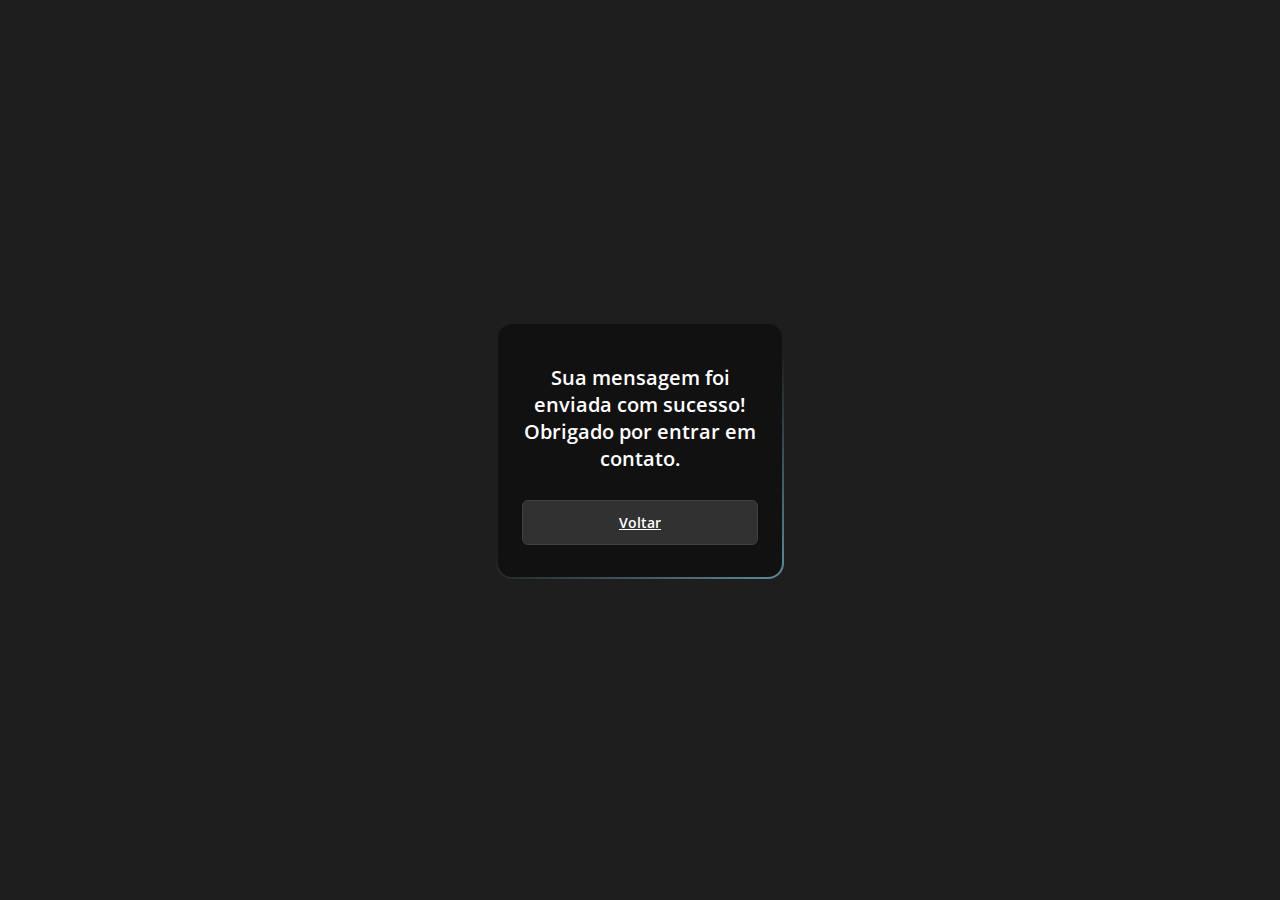
<file: obrigado.html>
<!DOCTYPE html>
<html lang="en">
  <head>
    <meta charset="UTF-8" />
    <meta name="viewport" content="width=device-width, initial-scale=1.0" />
    <link rel="stylesheet" href="./src/styles.css" />
    <link rel="preconnect" href="https://fonts.googleapis.com" />
    <link rel="preconnect" href="https://fonts.gstatic.com" crossorigin />
    <link
      href="https://fonts.googleapis.com/css2?family=Open+Sans:ital,wght@0,300..800;1,300..800&display=swap"
      rel="stylesheet"
    />
    <link rel="icon" href="./src/img/logo-davi.png" type="image/x-icon" />
    <title>Obrigado!</title>
    <style>
      * {
        box-sizing: border-box;
        margin: 0;
        padding: 0;
      }

      html {
        scroll-behavior: smooth;
      }

      body {
        display: flex;
        flex-direction: column;
        width: 100%;
        height: 100vh;
        font-family: "open sans";
        justify-content: center;
        align-items: center;
        background: #1e1e1e;
      }

      h2{
        color: white;
        font-size: 1.25rem;
        font-weight: 600;
        text-align: center;
        margin-top: 0.5rem;
      }

      .form-container {
        width: 18rem;
        background: linear-gradient(var(--primary-black), var(--primary-black))
            padding-box,
          linear-gradient(145deg, transparent 35%, var(--primary-color), white)
            border-box;
        border: 0.125rem solid transparent;
        padding: 2rem 1.5rem;
        font-size: 0.875rem;
        font-family: inherit;
        color: white;
        display: flex;
        flex-direction: column;
        gap: 1.25rem;
        box-sizing: border-box;
        border-radius: 1rem;
        background-size: 200% 100%;
        animation: gradient 5s ease infinite;
      }

      @keyframes gradient {
        0% {
          background-position: 0% 50%;
        }

        50% {
          background-position: 100% 50%;
        }

        100% {
          background-position: 0% 50%;
        }
      }

      .form-container button:active {
        scale: 0.95;
      }

      .form-container .form {
        display: flex;
        flex-direction: column;
        gap: 1.25rem;
      }

      .form-container .form-group {
        display: flex;
        flex-direction: column;
        gap: 0.125rem;
      }

      .form-container .form-group label {
        display: block;
        margin-bottom: 0.3125rem;
        color: white;
        font-weight: 600;
        font-size: 0.75rem;
      }

      .form-container .form-group input {
        width: 100%;
        padding: 0.75rem 1rem;
        border-radius: 0.5rem;
        color: #fff;
        font-family: inherit;
        background-color: transparent;
        border: 0.0625rem solid #414141;
      }

      .form-container .form-group textarea {
        width: 100%;
        padding: 0.75rem 1rem;
        border-radius: 0.5rem;
        resize: none;
        color: #fff;
        height: 6rem;
        border: 0.0625rem solid #414141;
        background-color: transparent;
        font-family: inherit;
      }

      .form-container .form-group input::placeholder {
        opacity: 0.5;
      }

      .form-container .form-group input:focus {
        outline: none;
        border-color: var(--primary-color);
      }

      .form-container .form-group textarea:focus {
        outline: none;
        border-color: var(--primary-color);
      }

      .form-container .form-submit-btn {
        display: flex;
        align-items: flex-start;
        justify-content: center;
        align-self: flex-start;
        font-family: inherit;
        color: white;
        font-weight: 600;
        width: 100%;
        background: #313131;
        border: 0.0625rem solid #414141;
        padding: 0.75rem 1rem;
        font-size: inherit;
        gap: 0.5rem;
        margin-top: 0.5rem;
        cursor: pointer;
        border-radius: 0.375rem;
      }

      .form-container .form-submit-btn:hover {
        background-color: #fff;
        border-color: #fff;
        color: var(--primary-gray);
      }
    </style>
  </head>
  <body>
    <div class="form-container">
      <form
        class="form"
      >
        <h2>Sua mensagem foi enviada com sucesso! Obrigado por entrar em contato.</h2>
        <a href="./index.html" class="form-submit-btn">Voltar</a>
      </form>
    </div>
  </body>
</html>
</file>
<file: src/styles.css>
:root{
  --primary-color: #588794;
  --primary-gray: #1e1e1e;
  --primary-black: #111111;
}

*{
  box-sizing: border-box;
  margin: 0;
  padding: 0;
}

html{
  scroll-behavior: smooth;
}

body{
  display: flex;
  flex-direction: column;
  width: 100%;
  height: auto;
  font-family: 'open sans';
}

.button-container {
  display: flex;
  justify-content: center;
  align-items: center;
}

.custom-button {
  position: relative;
  display: flex;
  justify-content: center;
  padding: 0.5rem;
  border-radius: 0.375rem;
  box-shadow: 0 0.25rem 0.375rem rgba(0, 0, 0, 0.1);
  background-color: var(--primary-color);
  color: white;
  font-weight: 600;
  transition: all 0.5s ease;
  border: 0;
}

.custom-button:hover {
  transform: translateY(0.75rem);
  border-radius: 50%;
  background: var(--primary-black);
}

.icon {
  width: 1.25rem;
}

.tooltip {
  position: absolute;
  opacity: 0;
  color: white;
  font-size: 0.875rem;
  transform: translateY(0);
  transition: opacity 0.7s ease, transform 0.7s ease;
}

.custom-button:hover .tooltip {
  opacity: 1;
  transform: translateY(-2.5rem);
}

.button-container-in {
  display: flex;
  justify-content: center;
  align-items: center;
}

.custom-button-in {
  position: relative;
  display: flex;
  justify-content: center;
  padding: 0.5rem;
  border-radius: 0.375rem;
  box-shadow: 0 0.25rem 0.375rem rgba(0, 0, 0, 0.1);
  background-color: var(--primary-color);
  color: white;
  font-weight: 600;
  transition: all 0.5s ease;
  border: 0;
}

.custom-button-in:hover {
  transform: translateY(0.75rem);
  border-radius: 50%;
  background: var(--primary-black);
}

.icon-in {
  width: 1.25rem;
  height: 1.25rem;
}

.tooltip-in {
  position: absolute;
  opacity: 0;
  color: white;
  font-size: 0.875rem;
  transform: translateY(0);
  transition: opacity 0.7s ease, transform 0.7s ease;
}

.custom-button-in:hover .tooltip-in {
  opacity: 1;
  transform: translateY(-2.5rem);
}

.button-container-git {
  display: flex;
  justify-content: center;
  align-items: center;
}

.button-git {
  display: flex;
  justify-content: center;
  align-items: center;
  padding: 0.5rem;
  border-radius: 0.375rem;
  box-shadow: 0rem 0.25rem 0.375rem rgba(0, 0, 0, 0.1);
  background: var(--primary-color);
  color: white;
  font-weight: 600;
  text-decoration: none;
  transition: all 0.5s ease;
}

.button-git:hover {
  transform: translateY(0.75rem);
  border-radius: 50%;
  background: var(--primary-black);
}

.icon-git {
  width: 1.25rem;
}

.button-text-git {
  position: absolute;
  opacity: 0;
  color: white;
  font-size: 0.875rem;
  transform: translateY(0);
  transition: all 0.7s ease;
}

.button-git:hover .button-text-git {
  opacity: 1;
  transform: translateY(-2.5rem);
}


/* ESTILIZAÇÃO FOOTER */

footer{
  width: 100%;
  display: flex;
  flex-direction: column;
  align-items: center;
  height: auto;
  background-color: var(--primary-gray);
}

#footer-content{
  padding: 3rem 4rem;
  display: flex;
  flex-direction: column;
  width: 100%;
  max-width: 120rem;
  align-items: center;
  height: auto;
  gap: 2rem;
}

#footer-content .footer-top{
  width: 100%;
  height: auto;
  display: flex;
  gap: 2rem;
  align-items: center;
  justify-content: center;
}

#footer-content .footer-top a{
  text-decoration: none;
  color: white;
  transition: 0.3s;
  font-size: 1rem;
  font-weight: 500;
  line-height: 160%;
  letter-spacing: 0.0094rem;
}

#footer-content .footer-top a:hover{
  color: var(--primary-color);
  transition: 0.3s;
}

#footer-content .footer-bottom{
  display: flex;
  flex-direction: column;
  gap: 2rem;
  width: 100%;
  align-items: center;
  height: auto;
  justify-content: space-between;
  padding-bottom: 0.5rem;
}

.social{
  display: flex;
  justify-content: center;
  align-items: center;
  gap: 2rem;
}

.final-text{
  display: flex;
  align-items: center;
  gap: 0.5rem;
}

.final-text img{
  height: 1rem;
  width: 1rem;
}

.final-text p{
  text-decoration: none;
  color: white;
  transition: 0.3s;
  font-size: 0.75rem;
  font-weight: 400;
  line-height: 160%;
  letter-spacing: 0.0094rem;
}

.final-text a{
  text-decoration: none;
  color: white;
  transition: 0.3s;
  font-size: 0.75rem;
  font-weight: 400;
  line-height: 160%;
  letter-spacing: 0.0094rem;
}

.final-text a:hover{
  color: var(--primary-color);
  transition: 0.3s;
}

/* ESTILIZAÇÃO HEADER */

header{
  width: 100%;
  display: flex;
  flex-direction: column;
  align-items: center;
  height: auto;
  background-color: var(--primary-gray);
  position: sticky;
  top: 0;
  z-index: 4;
}

header #header-content{
  width: 100%;
  padding: 1rem 4rem;
  display: flex;
  justify-content: center;
  align-items: center;
  max-width: 120rem;
}

header #header-content img{
  height: 2.5rem;
  width: 2.5rem;
}

header #header-content #links{
  height: auto;
  width: auto;
  display: flex;
  gap: 2rem;
  align-items: center;
}

header #header-content #links a{
  text-decoration: none;
  color: white;
  transition: 0.3s;
  font-size: 1rem;
  font-weight: 500;
  line-height: 160%;
  letter-spacing: 0.0094rem;
}

.menu-link{
  position: relative;
  text-decoration: none;
  color: white;
  font-size: 1rem;
  font-weight: 500;
  line-height: 160%;
  letter-spacing: 0.0094rem;
  width: max-content;
}

@media  screen and (max-width: 28.125rem) {
  header #header-content #links{
    display: grid;
    grid-template-columns: repeat(2, 5.8rem);
    grid-template-rows: repeat(2, 2rem);
    gap: 0;
  }

  .menu-link{
    width: 100%;
    text-align: center;
  }
}

.menu-link:after{
  content: '';
  height: 0.125rem;
  width: 0;
  position: absolute;
  bottom: 0;
  left: 0;
  background-color: white;
  transition: width 0.2s
}

.menu-link:hover::after{
  width: 100%;
  transition: width 0.2s;
}


/* ESTILIZAÇÃO MAIN */

main{
  width: 100%;
  display: flex;
  flex-direction: column;
  justify-content: center;
}

main .row-black{
  background-color: var(--primary-black);
  width: 100%;
  height: auto;
  display: flex;
  justify-content: center;
}

main .row-gray{
  background-color: var(--primary-gray);
  width: 100%;
  display: flex;
  height: auto;
  justify-content: center;
}

#banner{
  width: 100%;
  display: flex;
  flex-direction: column;
  align-items: center;
  max-width: 120rem;
  padding: 1rem 8rem;
  margin-top: 4rem;
  margin-bottom: 4rem;
}

@keyframes slideIn {
  from {
    opacity: 0;
    scale: 90%;
  }
  to {
    opacity: 1;
  }
}
@keyframes floating {
  0% {
    transform: translateY(0);
  }
  50% {
    transform: translateY(-0.625rem);
  }
  100% {
    transform: translateY(0);
  }
}


#banner .img-banner{
  animation: floating 3s ease-in-out infinite;
  border-radius: 50%;
  border: 0.125rem solid var(--primary-color);
  width: 20rem;
  height: 20rem;
  margin-bottom: 2rem;
  box-shadow: 0 0 0.9375rem #37555e;
}

#banner #text-banner{
  width: 50%;
  display: flex;
  flex-direction: column;
  justify-content: start;
  align-items: center;
  gap: 1rem;
}

.text-main {
  color: white;
  display: flex;
  flex-direction: column;
  text-align: center;
  gap: 0.5rem;
}

.text-main h4{
  font-size: 2.5rem;
  font-weight: 700;
  letter-spacing: 0.0094rem;
  line-height: 110%;
  color: var(--primary-color);
} 

.text-main h1{
  font-size: 1.25rem;
  font-weight: 500;
  letter-spacing: 0.0094rem;
  line-height: 110%;
  color: white;
}

.text-main p{
  font-size: 1rem;
  font-weight: 400;
  color: white;
}

@media  screen and (max-width: 33.75rem) {
  #banner .img-banner{
    width: 15rem;
    height: 15rem;
  }

  .text-main h1{
    font-size: 1rem;
  }
  
}


.btn-github{
  width: max-content;
  height: max-content;
  display: flex;
  border-radius: 0.5rem;
  border: 0;
  padding: 0.5rem 1rem;
  gap: 0.5rem;
  background-color: var(--primary-color);
  align-items: center;
  cursor: pointer;
}

.btn-github a{
  width: max-content;
  height: max-content;
  display: flex;
  align-items: center;
  text-decoration: none;
  color: white;
  transition: 0.3s;
  font-size: 1rem;
  font-weight: 500;
  line-height: 160%;
  letter-spacing: 0.0625rem;
}

.btn-github a p{
  font-weight: 600;
}

.btn-github .img-btn-git{
  height: 2rem;
  width: 2rem;
}


/* ESTILIZAÇÃO CONTATO */

#contact{
  width: 100%;
  display: flex;
  flex-direction: column;
  justify-content: space-between;
  max-width: 120rem;
  padding: 0rem 4rem;
  margin-top: 4rem;
  margin-bottom: 1rem;
  align-items: center;
  gap: 2rem;
}

#contact .text-contact{
  width: 50%;
  display: flex;
  flex-direction: column;
  gap: 1rem;
  text-align: center;
}

@media screen and (max-width: 50rem) {
  #contact .text-contact{
    width: 100%;
  }
}

#contact .text-contact h2{
  font-size: 2.5rem;
  font-weight: 700;
  letter-spacing: 0.0094rem;
  line-height: 110%;
  color: white;
  text-align: center;
}

#contact .text-contact p{
  font-size: 0.825rem;
  font-weight: 400;
  color: white;
}

.form-container {
  width: 25rem;
  background: linear-gradient(var(--primary-black), var(--primary-black)) padding-box,
              linear-gradient(145deg, transparent 35%,var(--primary-color), white) border-box;
  border: 0.125rem solid transparent;
  padding: 2rem 1.5rem;
  font-size: 0.875rem;
  font-family: inherit;
  color: white;
  display: flex;
  flex-direction: column;
  gap: 1.25rem;
  box-sizing: border-box;
  border-radius: 1rem;
  background-size: 200% 100%;
  animation: gradient 5s ease infinite;
}

@media screen and (max-width: 40rem) {
  .form-container {
    width: 20rem;
  }
  
}

@media screen and (max-width: 26rem) {
  .form-container {
    width: 18rem;
  }
  
}

@keyframes gradient {
  0% {
    background-position: 0% 50%;
  }

  50% {
    background-position: 100% 50%;
  }

  100% {
    background-position: 0% 50%;
  }
}

.form-container button:active {
  scale: 0.95;
}

.form-container .form {
  display: flex;
  flex-direction: column;
  gap: 1.25rem;
}

.form-container .form-group {
  display: flex;
  flex-direction: column;
  gap: 0.125rem;
}

.form-container .form-group label {
  display: block;
  margin-bottom: 0.3125rem;
  color: white;
  font-weight: 600;
  font-size: 0.75rem;
}

.form-container .form-group input {
  width: 100%;
  padding: 0.75rem 1rem;
  border-radius: 0.5rem;
  color: #fff;
  font-family: inherit;
  background-color: transparent;
  border: 0.0625rem solid #414141;
}

.form-container .form-group textarea {
  width: 100%;
  padding: 0.75rem 1rem;
  border-radius: 0.5rem;
  resize: none;
  color: #fff;
  height: 6rem;
  border: 0.0625rem solid #414141;
  background-color: transparent;
  font-family: inherit;
}

.form-container .form-group input::placeholder {
  opacity: 0.5;
}

.form-container .form-group input:focus {
  outline: none;
  border-color: var(--primary-color);
}

.form-container .form-group textarea:focus {
  outline: none;
  border-color: var(--primary-color);
}

.form-container .form-submit-btn {
  display: flex;
  align-items: flex-start;
  justify-content: center;
  align-self: flex-start;
  font-family: inherit;
  color: white;
  font-weight: 600;
  width: 100%;
  background: #313131;
  border: 0.0625rem solid #414141;
  padding: 0.75rem 1rem;
  font-size: inherit;
  gap: 0.5rem;
  margin-top: 0.5rem;
  cursor: pointer;
  border-radius: 0.375rem;
}

.form-container .form-submit-btn:hover {
  background-color: #fff;
  border-color: #fff;
  color: var(--primary-gray);
}





/* ESTILIZAÇÃO  */

#about{
  width: 100%;
  display: flex;
  flex-direction: column;
  align-items: center;
  padding-top: 4rem;
  padding-bottom: 4rem;
  gap: 4rem;
}

#about .text-about{
  font-size: 2.5rem;
  font-weight: 700;
  letter-spacing: 0.0094rem;
  line-height: 110%;
  color: white;
}

#about .about-div{
  border: 0.125rem solid var(--primary-color);
  border-radius: 1.5rem;
  padding: 2rem 3rem;
  max-width: 42rem;
  background-color: var(--primary-black);
  box-shadow: 0 0 0.9375rem #37555e;
}

@media screen and (max-width: 50rem) {
  #about .about-div{
    padding: 1rem 2rem;
    max-width: 25rem;
  }
}

@media screen and (max-width: 33.75rem) {
  #about .about-div{
    padding: 1rem 2rem;
    max-width: 18.75rem;
  }
}

#about .about-div p{
  font-size: 1rem;
  color: white;
  text-align: center;
}

#projects{
  width: 100%;
  display: flex;
  flex-direction: column;
  justify-content: start;
  max-width: 120rem;
  padding: 1rem 4rem;
  margin-top: 4rem;
  margin-bottom: 4rem;
  align-items: center;
  gap: 4rem;
}

.title-projects{
  display: flex;
  align-items: center;
  width: 100%;
  justify-content: center;
}

.text-title-projects h2{
  font-size: 2.5rem;
  font-weight: 700;
  letter-spacing: 0.0094rem;
  line-height: 110%;
  color: white;
  text-align: center;
}

.text-title-projects p{
  font-size: 0.825rem;
  font-weight: 400;
  color: white;
}


.projects-grid{
  display: grid;
  margin-top: 2rem;
  gap: 2rem;
  grid-template-columns: repeat(2 , 20rem);
  grid-template-rows: repeat(2, 22rem);
}

@media screen and (max-width: 50rem) {
  .projects-grid{
    grid-template-columns: repeat(1 , 25rem);
    grid-template-rows: repeat(4, 22rem);
  }
}

@media screen and (max-width: 33.75rem) {
  .projects-grid{
    grid-template-columns: repeat(1 , 18.75rem);
    grid-template-rows: repeat(4, 22rem);
  }
}


.project{
  width: 100%;
  height: 100%;
  box-sizing: border-box;
  background: var(--primary-gray);
  border: 0.0625rem solid #414141;
  box-shadow: 0.75rem 1.0625rem 3.1875rem rgba(0, 0, 0, 0.22);
  backdrop-filter: blur(0.375rem);
  border-radius: 1.0625rem;
  text-align: center;
  cursor: pointer;
  transition: all 0.5s;
  display: flex;
  align-items: center;
  user-select: none;
  font-weight: bolder;
  color: black;
  flex-direction: column;
  gap: 1rem;
}

.project:hover{
  border: 0.0625rem solid black;
  transform: scale(1.05);
}

.project:active{
  transform: scale(0.95) rotateZ(1.7deg);
}

.project img{
  width: 100%;
  height: fit-content;
  border-radius: 1rem 1rem 0 0;
}

.project .text-project{
  display: flex;
  flex-direction: column;
  justify-content: start;
  padding-top: 1rem;
  align-items: center;
  height: 100%;
  gap: 0.5rem;
}

.project .text-project h3{
  font-size: 1.5rem;
  font-weight: 600;
  letter-spacing: 0.0094rem;
  line-height: 110%;
  color: white;
}

.project .text-project p{
  font-size: 0.825rem;
  font-weight: 400;
  color: white;
  max-width: 80%;
}
</file>
